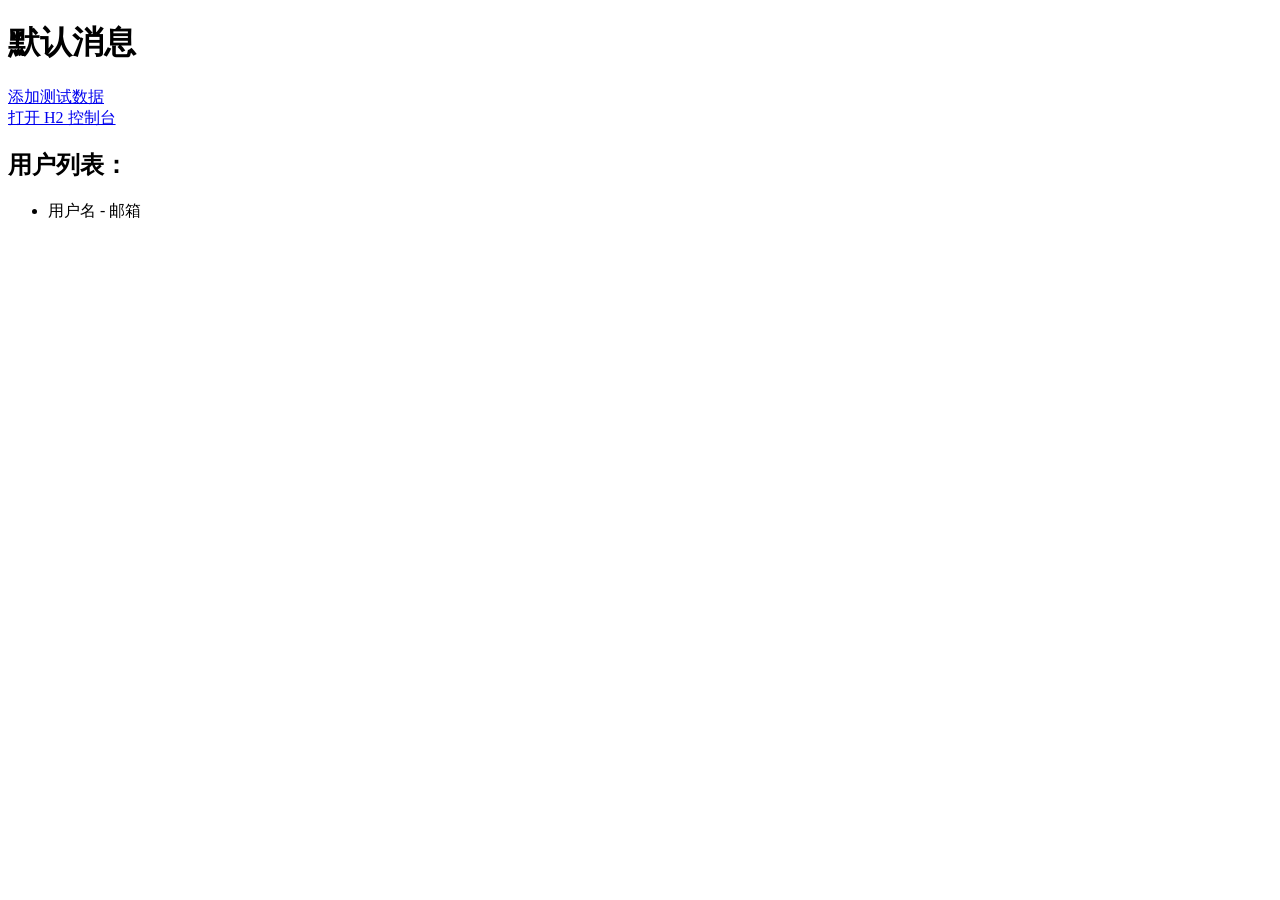
<file: dataAnalyst/src/main/resources/templates/index.html>
<!DOCTYPE html>
<html xmlns:th="http://www.thymeleaf.org">
<head>
    <meta charset="UTF-8">
    <title>H2 测试页面</title>
</head>
<body>
<h1 th:text="${message}">默认消息</h1>

<a href="/h2-test">添加测试数据</a>
<br>
<a href="/h2-console" target="_blank">打开 H2 控制台</a>

<h2>用户列表：</h2>
<ul>
    <li th:each="user : ${users}">
        <span th:text="${user.username}">用户名</span> -
        <span th:text="${user.email}">邮箱</span>
    </li>
</ul>
</body>
</html>
</file>
